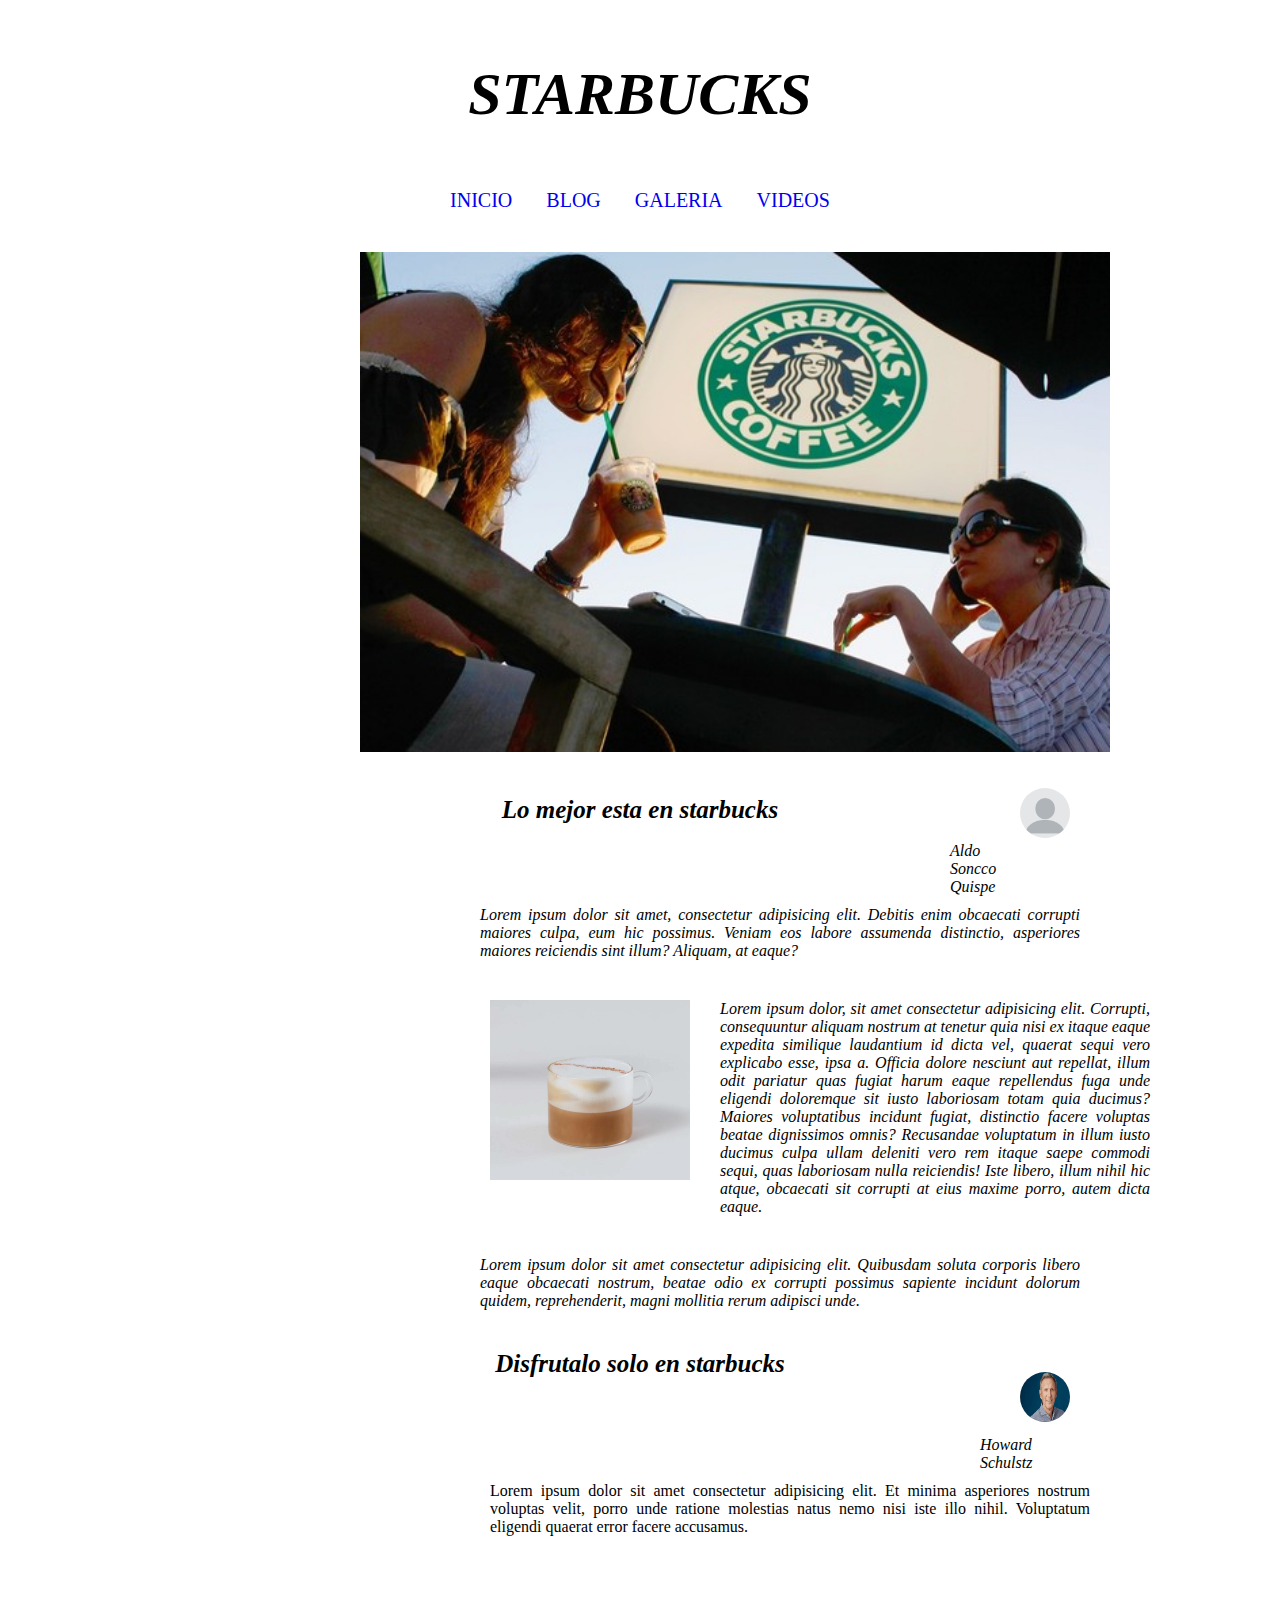
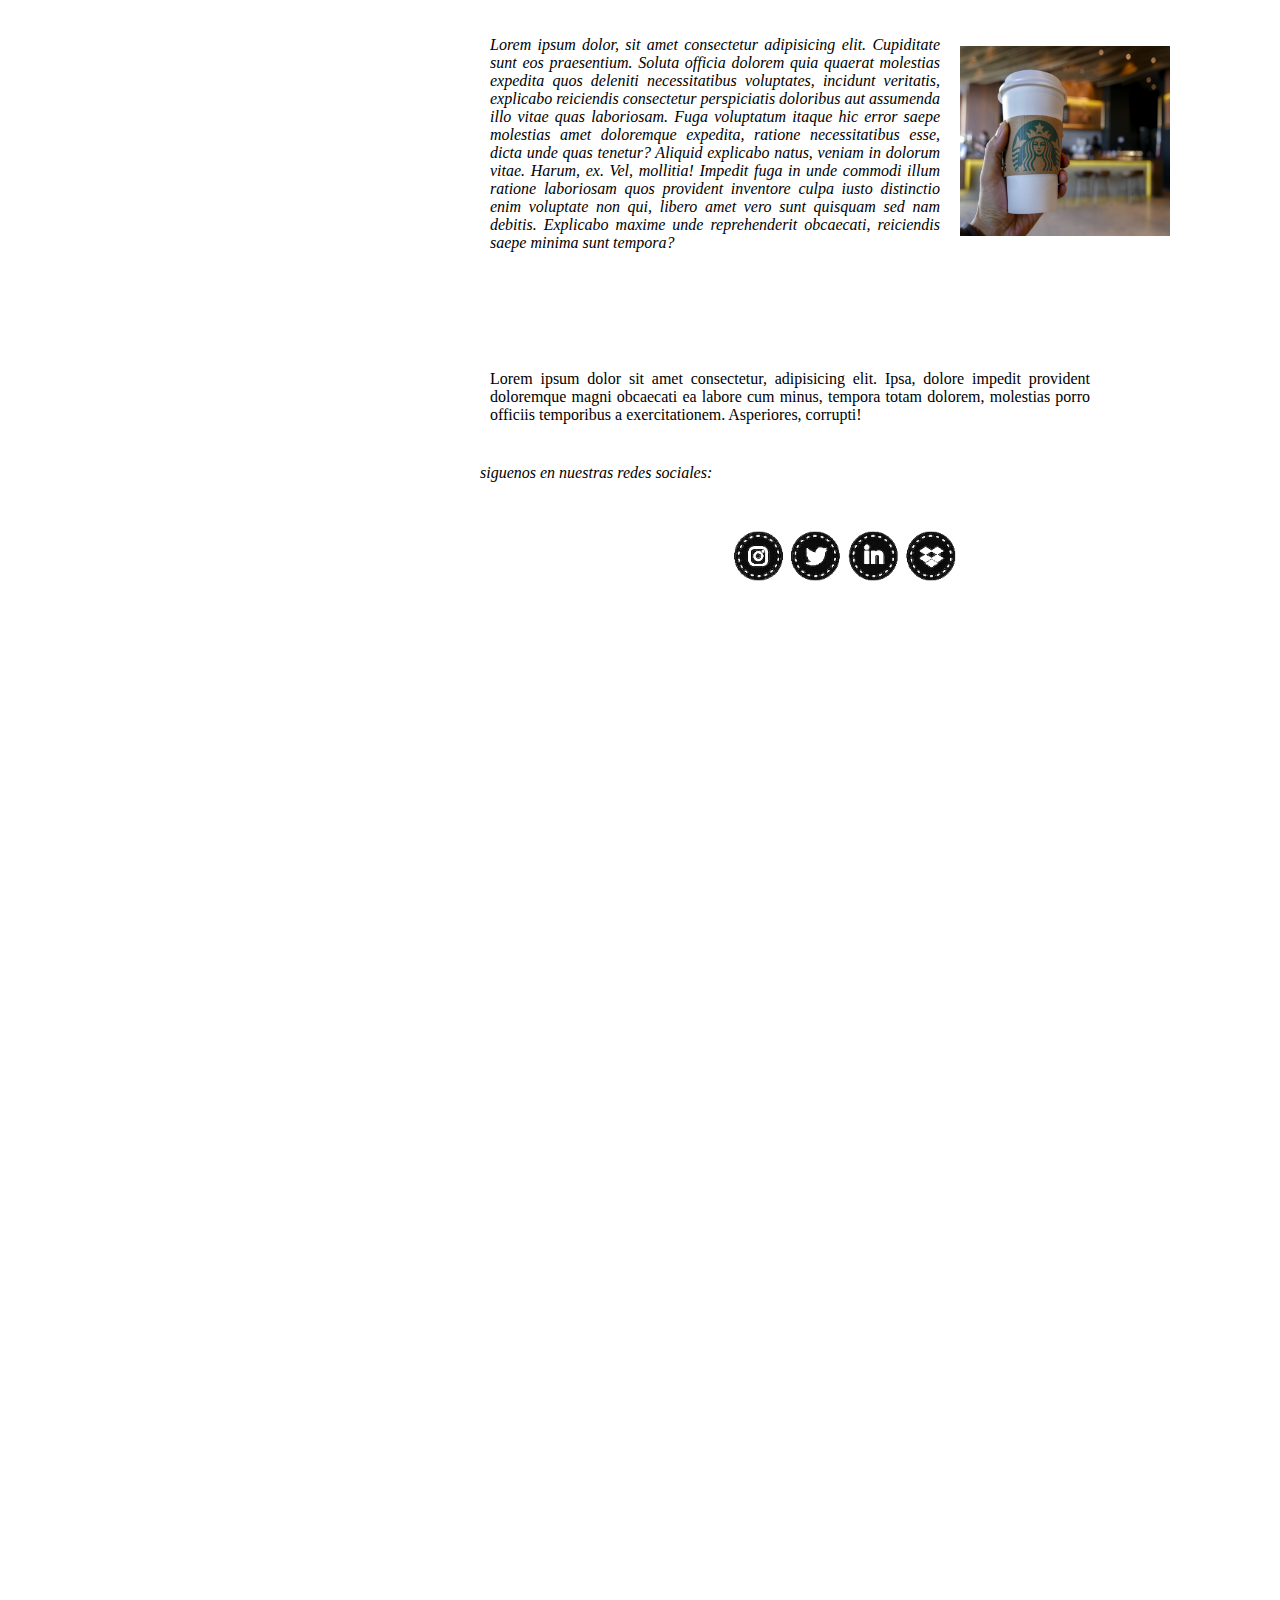
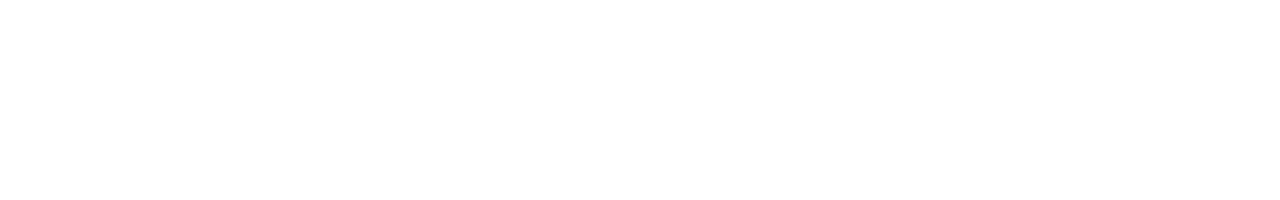
<file: blog.html>
<!DOCTYPE html>
<html lang="en">

<head>
    <meta charset="UTF-8">
    <meta name="viewport" content="width=device-width, initial-scale=1.0">
    <link rel="stylesheet" href="estilo.css">
    <title>STARBUCKS</title>
    <link rel="icon" href="logo-starbucks_11zon.jpeg" type="image/jpeg">
    <link rel="stylesheet" href="https://cdnjs.cloudflare.com/ajax/libs/font-awesome/6.5.2/css/all.min.css"
        integrity="sha512-SnH5WK+bZxgPHs44uWIX+LLJAJ9/2PkPKZ5QiAj6Ta86w+fsb2TkcmfRyVX3pBnMFcV7oQPJkl9QevSCWr3W6A=="
        crossorigin="anonymous" referrerpolicy="no-referrer" />
</head>

<body>
    <main>
        <header class="cabecera1">
            <h1>STARBUCKS</h1>
            <nav>
                <a href="index.html"><i class="fa-solid fa-bars"></i> INICIO</a>
                <a href="blog.html"><i class="fa-solid fa-clipboard"></i> BLOG</a>
                <a href="galeria.html"><i class="fa-solid fa-image"></i> GALERIA</a>
                <a href="videos.html"><i class="fa-solid fa-circle-play"></i> VIDEOS</a>
            </nav>
        </header>
        <audio src="audio.mp3" autoplay></audio>
        <section>
            <aside class="articulo1">
                <img src="img/img-starbucks.jpg" alt="" width="750">
            </aside>
            <aside class="articulo2">
                <h3>Lo mejor esta en starbucks</h3>
                <img src="img/foto.jpeg" alt="">
                <p>Aldo Soncco Quispe</p>
            </aside>
            <aside class="articulo3">
                <p>Lorem ipsum dolor sit amet, consectetur adipisicing elit. Debitis enim obcaecati corrupti maiores
                    culpa,
                    eum hic possimus. Veniam eos labore assumenda distinctio, asperiores maiores reiciendis sint illum?
                    Aliquam, at eaque?</p>
                <img src="img/capuchino.jpeg" alt="foto">
                <div>Lorem ipsum dolor, sit amet consectetur adipisicing elit. Corrupti, consequuntur aliquam nostrum at
                    tenetur quia nisi ex itaque eaque expedita similique laudantium id dicta vel, quaerat sequi vero
                    explicabo esse, ipsa a. Officia dolore nesciunt aut repellat, illum odit pariatur quas fugiat harum
                    eaque repellendus fuga unde eligendi doloremque sit iusto laboriosam totam quia ducimus? Maiores
                    voluptatibus incidunt fugiat, distinctio facere voluptas beatae dignissimos omnis? Recusandae
                    voluptatum in illum iusto ducimus culpa ullam deleniti vero rem itaque saepe commodi sequi, quas
                    laboriosam nulla reiciendis! Iste libero, illum nihil hic atque, obcaecati sit corrupti at eius
                    maxime porro, autem dicta eaque.</div>
                <p>Lorem ipsum dolor sit amet consectetur adipisicing elit. Quibusdam soluta corporis libero eaque
                    obcaecati nostrum, beatae odio ex corrupti possimus sapiente incidunt dolorum quidem, reprehenderit,
                    magni mollitia rerum adipisci unde.</p>
            </aside>

            <aside class="articulo4">
                <h3>Disfrutalo solo en starbucks</h3>
                <img src="img/Howard Schulstz.png" alt="foto">
                <p>Howard Schulstz</p>
            </aside>
            <aside class="articulo5">
                <p>Lorem ipsum dolor sit amet consectetur adipisicing elit. Et minima asperiores nostrum voluptas velit,
                    porro unde ratione molestias natus nemo nisi iste illo nihil. Voluptatum eligendi quaerat error
                    facere accusamus.</p>
                <address>Lorem ipsum dolor, sit amet consectetur adipisicing elit. Cupiditate sunt eos praesentium.
                    Soluta officia dolorem quia quaerat molestias expedita quos deleniti necessitatibus voluptates,
                    incidunt veritatis, explicabo reiciendis consectetur perspiciatis doloribus aut assumenda illo vitae
                    quas laboriosam. Fuga voluptatum itaque hic error saepe molestias amet doloremque expedita, ratione
                    necessitatibus esse, dicta unde quas tenetur? Aliquid explicabo natus, veniam in dolorum vitae.
                    Harum, ex. Vel, mollitia! Impedit fuga in unde commodi illum ratione laboriosam quos provident
                    inventore culpa iusto distinctio enim voluptate non qui, libero amet vero sunt quisquam sed nam
                    debitis. Explicabo maxime unde reprehenderit obcaecati, reiciendis saepe minima sunt tempora?
                </address>
                <img src="img/foto-logo.jpg" alt="logo">
                <p>Lorem ipsum dolor sit amet consectetur, adipisicing elit. Ipsa, dolore impedit provident doloremque
                    magni obcaecati ea labore cum minus, tempora totam dolorem, molestias porro officiis temporibus a
                    exercitationem. Asperiores, corrupti!</p>
               <div>siguenos en nuestras redes sociales:</div>
            </aside>
        </section>
        <footer id="pie">
           <a href="https://www.instagram.com/"><img src="img/imagenes rrss.png" alt=""></a> 
        </footer>
    </main>
</body>

</html>
</file>
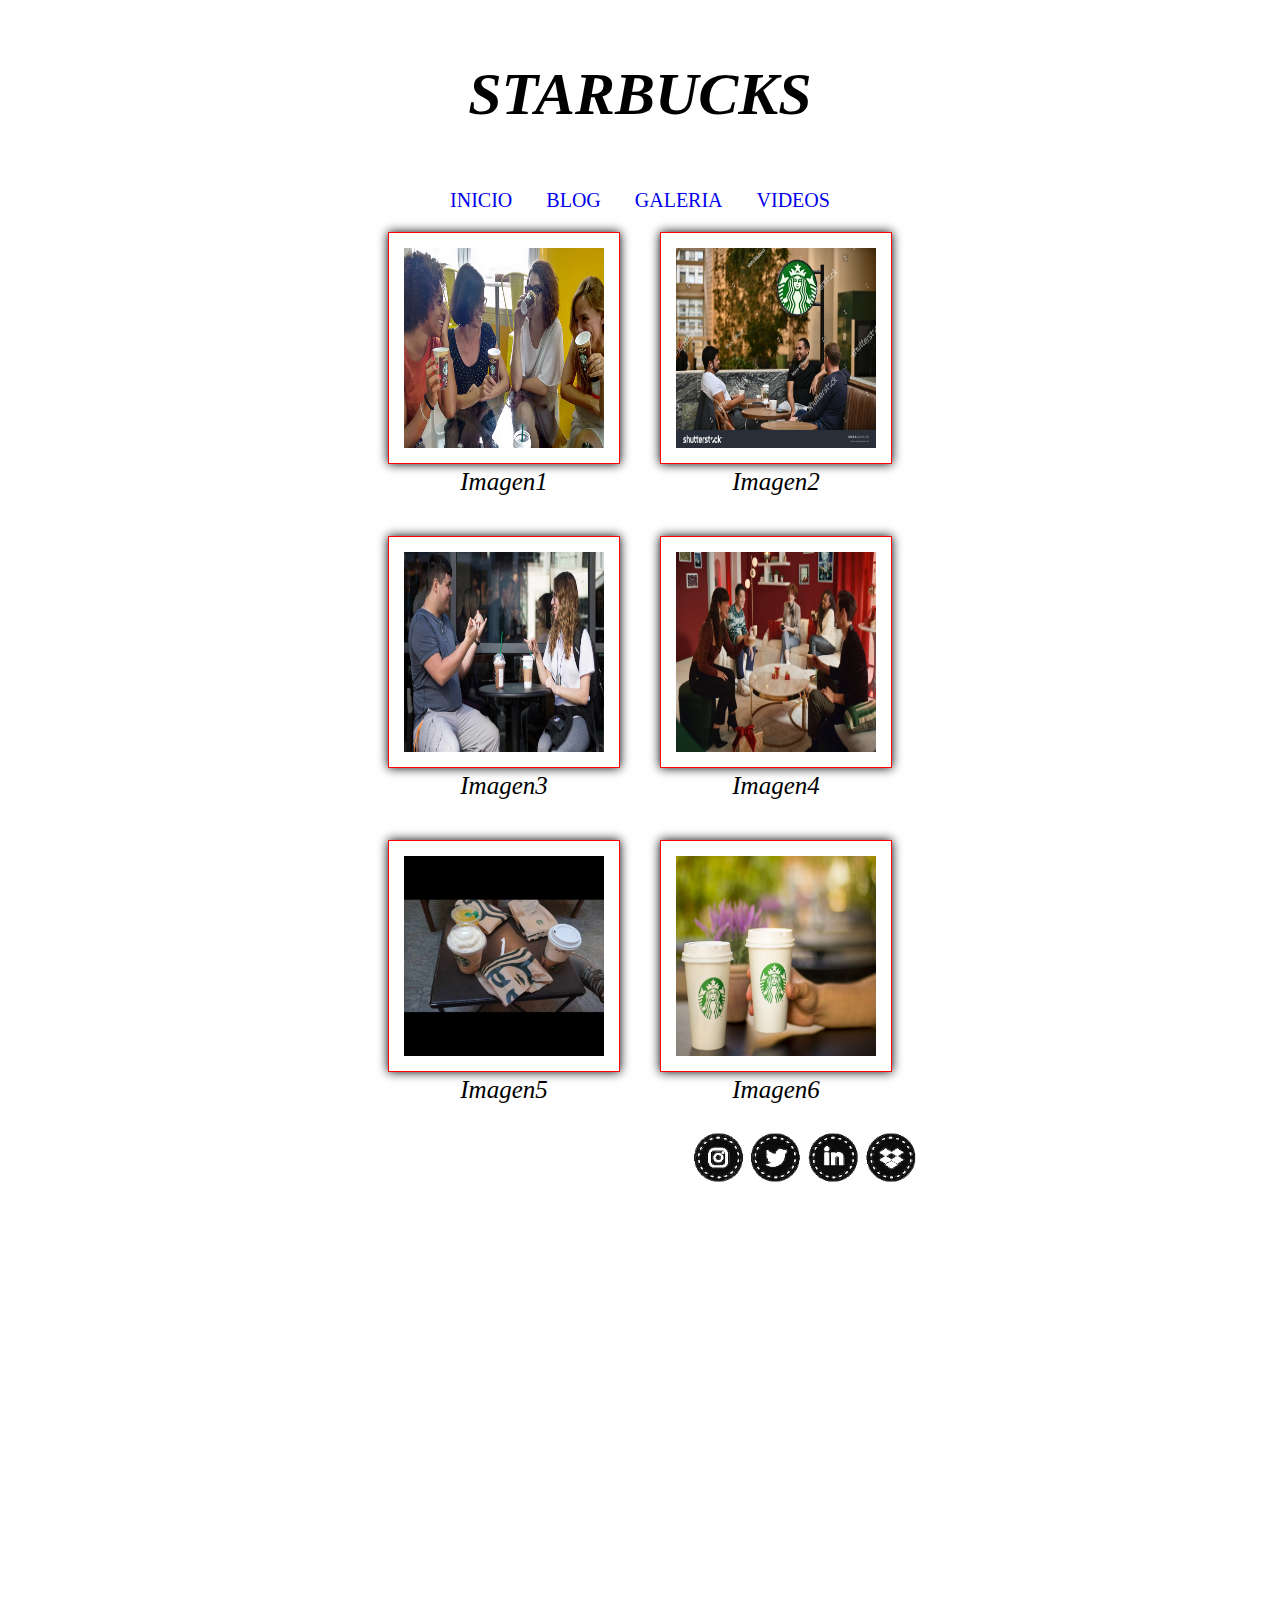
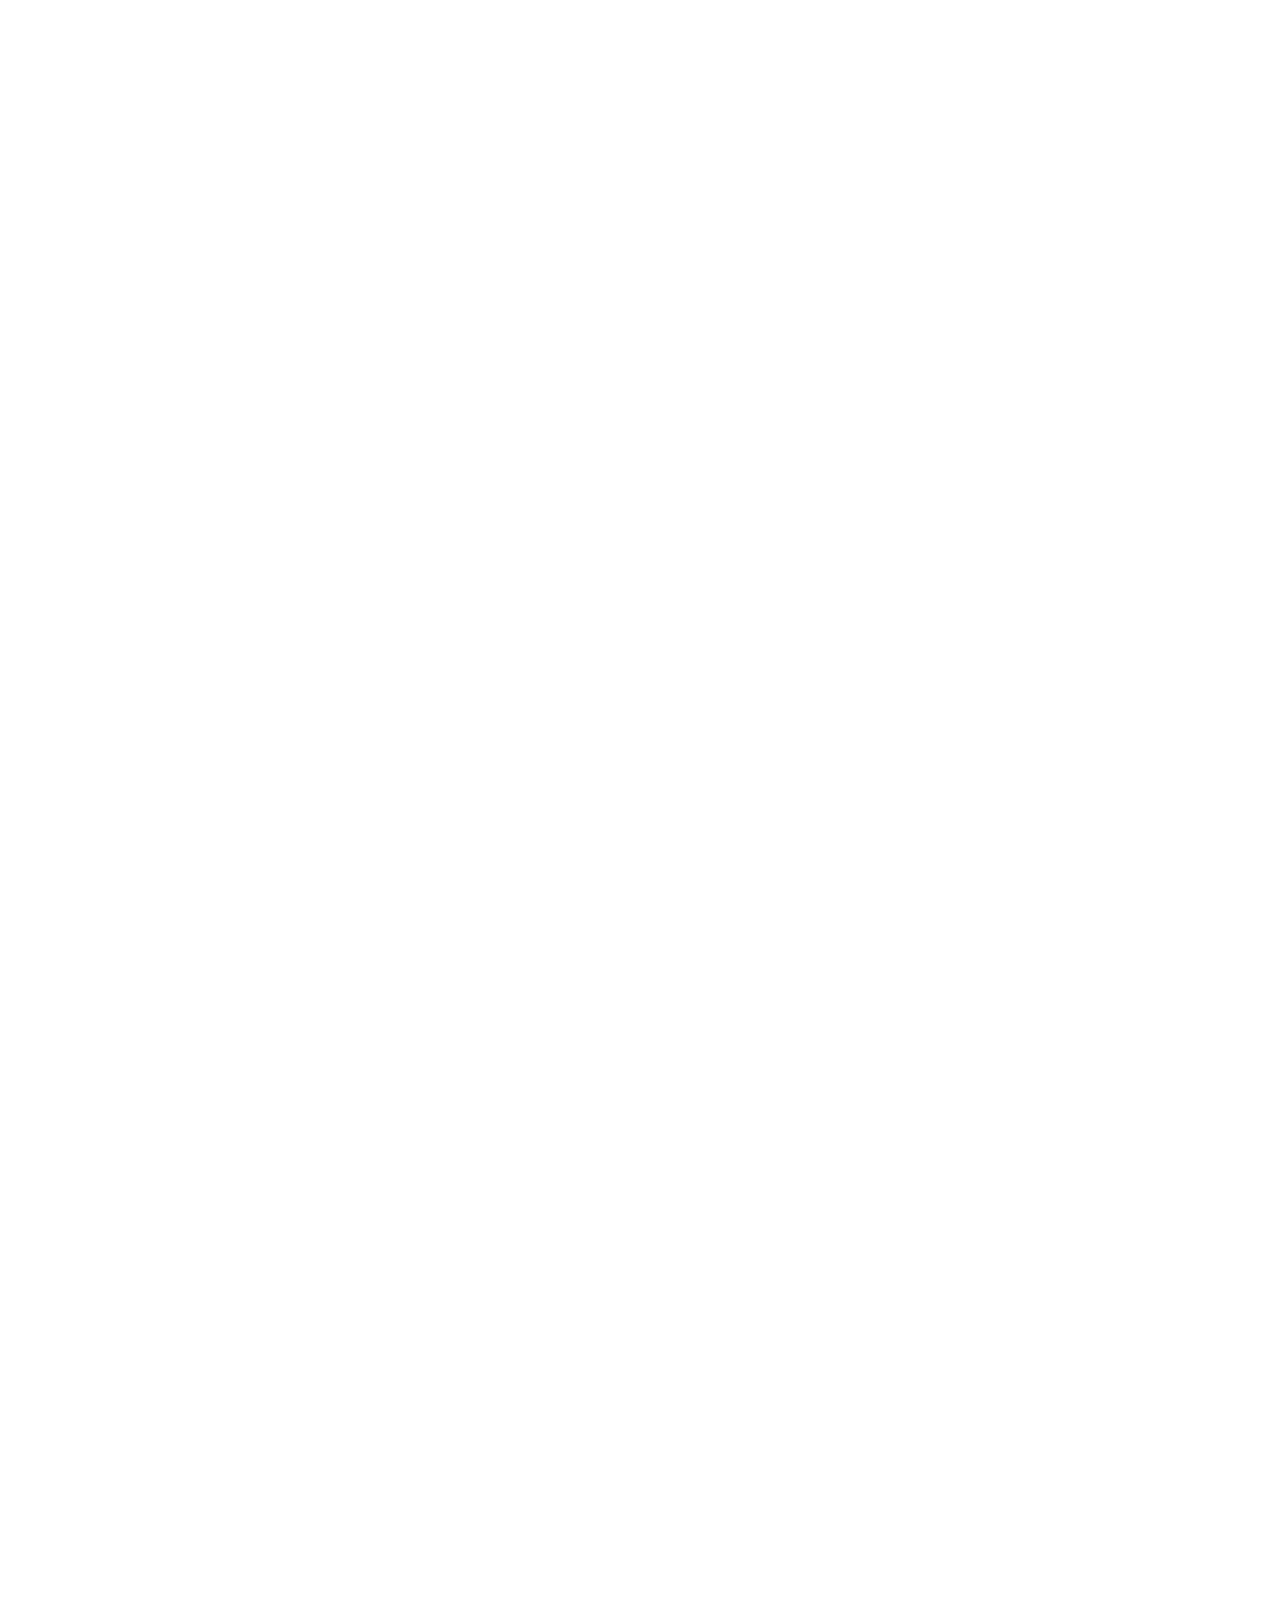
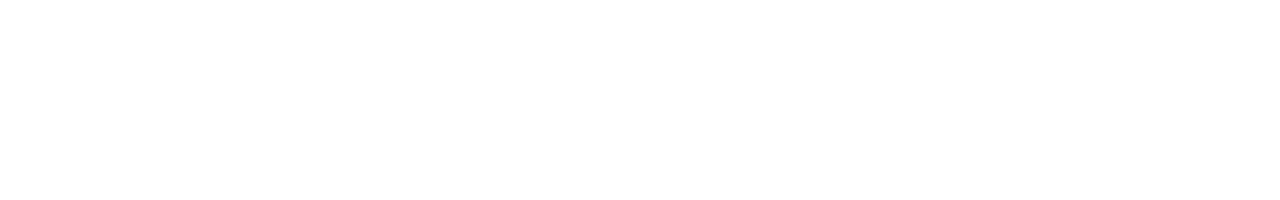
<file: galeria.html>
<!DOCTYPE html>
<html lang="en">

<head>
    <meta charset="UTF-8">
    <meta name="viewport" content="width=device-width, initial-scale=1.0">
    <link rel="stylesheet" href="estilo.css">
    <title>STARBUCKS</title>
    <link rel="icon" href="logo-starbucks_11zon.jpeg" type="image/jpeg">
    <link rel="stylesheet" href="https://cdnjs.cloudflare.com/ajax/libs/font-awesome/6.5.2/css/all.min.css"
        integrity="sha512-SnH5WK+bZxgPHs44uWIX+LLJAJ9/2PkPKZ5QiAj6Ta86w+fsb2TkcmfRyVX3pBnMFcV7oQPJkl9QevSCWr3W6A=="
        crossorigin="anonymous" referrerpolicy="no-referrer" />
</head>

<body>
    <main>
    <header class="cabecera2">
        <h1>STARBUCKS</h1>
        <nav>
            <a href="index.html"><i class="fa-solid fa-bars"></i> INICIO</a>
            <a href="blog.html"><i class="fa-solid fa-clipboard"></i> BLOG</a>
            <a href="galeria.html"><i class="fa-solid fa-image"></i> GALERIA</a>
            <a href="videos.html"><i class="fa-solid fa-circle-play"></i> VIDEOS</a>
        </nav>
    </header>
    <audio src="audio.mp3" autoplay></audio>
    <section>
      <div id="imagenes">
        <figure>
            <img src="img/imagen-1.jpg" alt="foto1" width="250px" height="183px">
            <figcaption>Imagen1</figcaption>
        </figure>
        <figure>
            <img src="img/imagen-2.jpg" alt="foto2" width="250px">
            <figcaption>Imagen2</figcaption>
        </figure>
        <figure>
            <img src="img/imagen-3.jpg" alt="foto3" width="250px" height="183px">
            <figcaption>Imagen3</figcaption>
        </figure>
        <figure>
            <img src="img/imagen-4.jpg" alt="foto4" width="250px" height="183px">
            <figcaption>Imagen4</figcaption>
        </figure>
        <figure>
            <img src="img/imagen-5.jpg" alt="foto5" width="250px" height="183px">
            <figcaption>Imagen5</figcaption>
        </figure>
        <figure>
            <img src="img/imagen-6.jpg" alt="foto6" width="250px" height="183px">
            <figcaption>Imagen6</figcaption>
        </figure>
      </div>
    </section>
    <footer id="pie2">
        <a href="https://www.instagram.com/"><img src="img/imagenes rrss.png" alt=""></a>
    </footer>
</main>
</body>

</html>
</file>
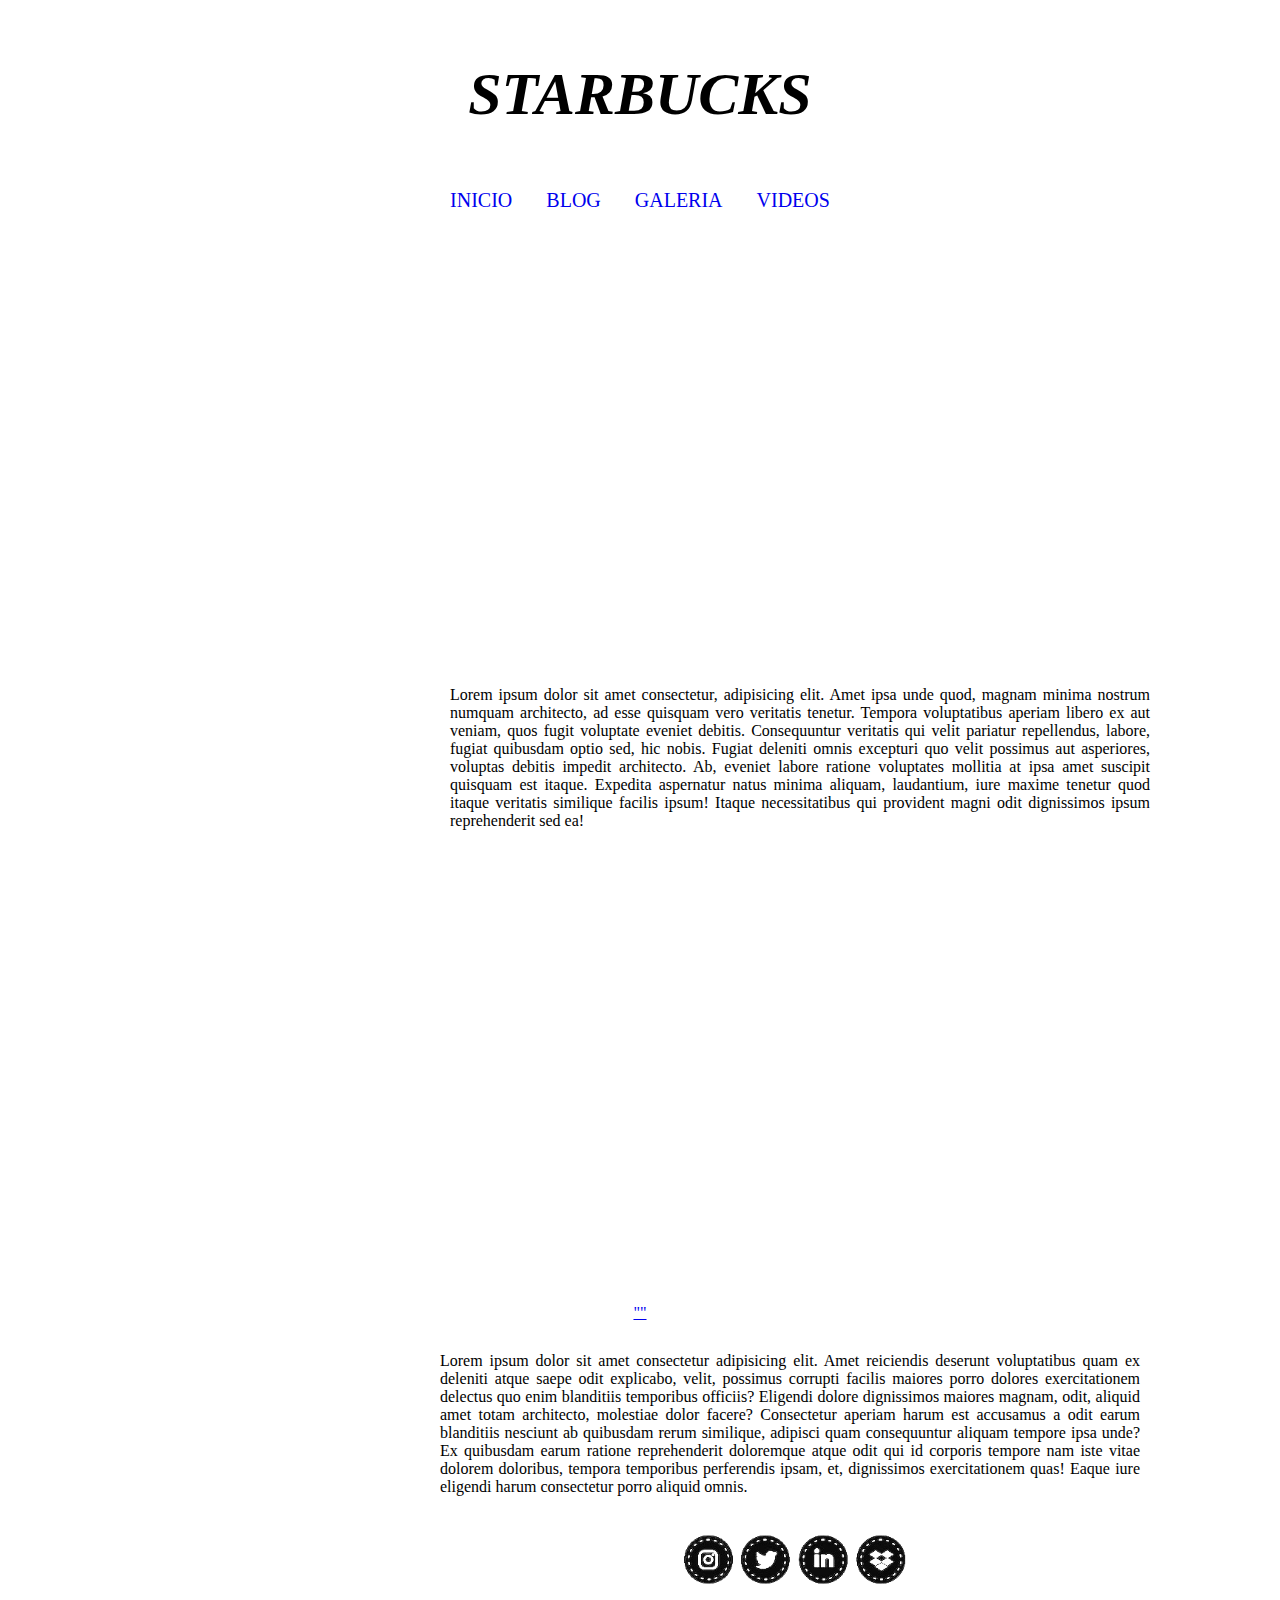
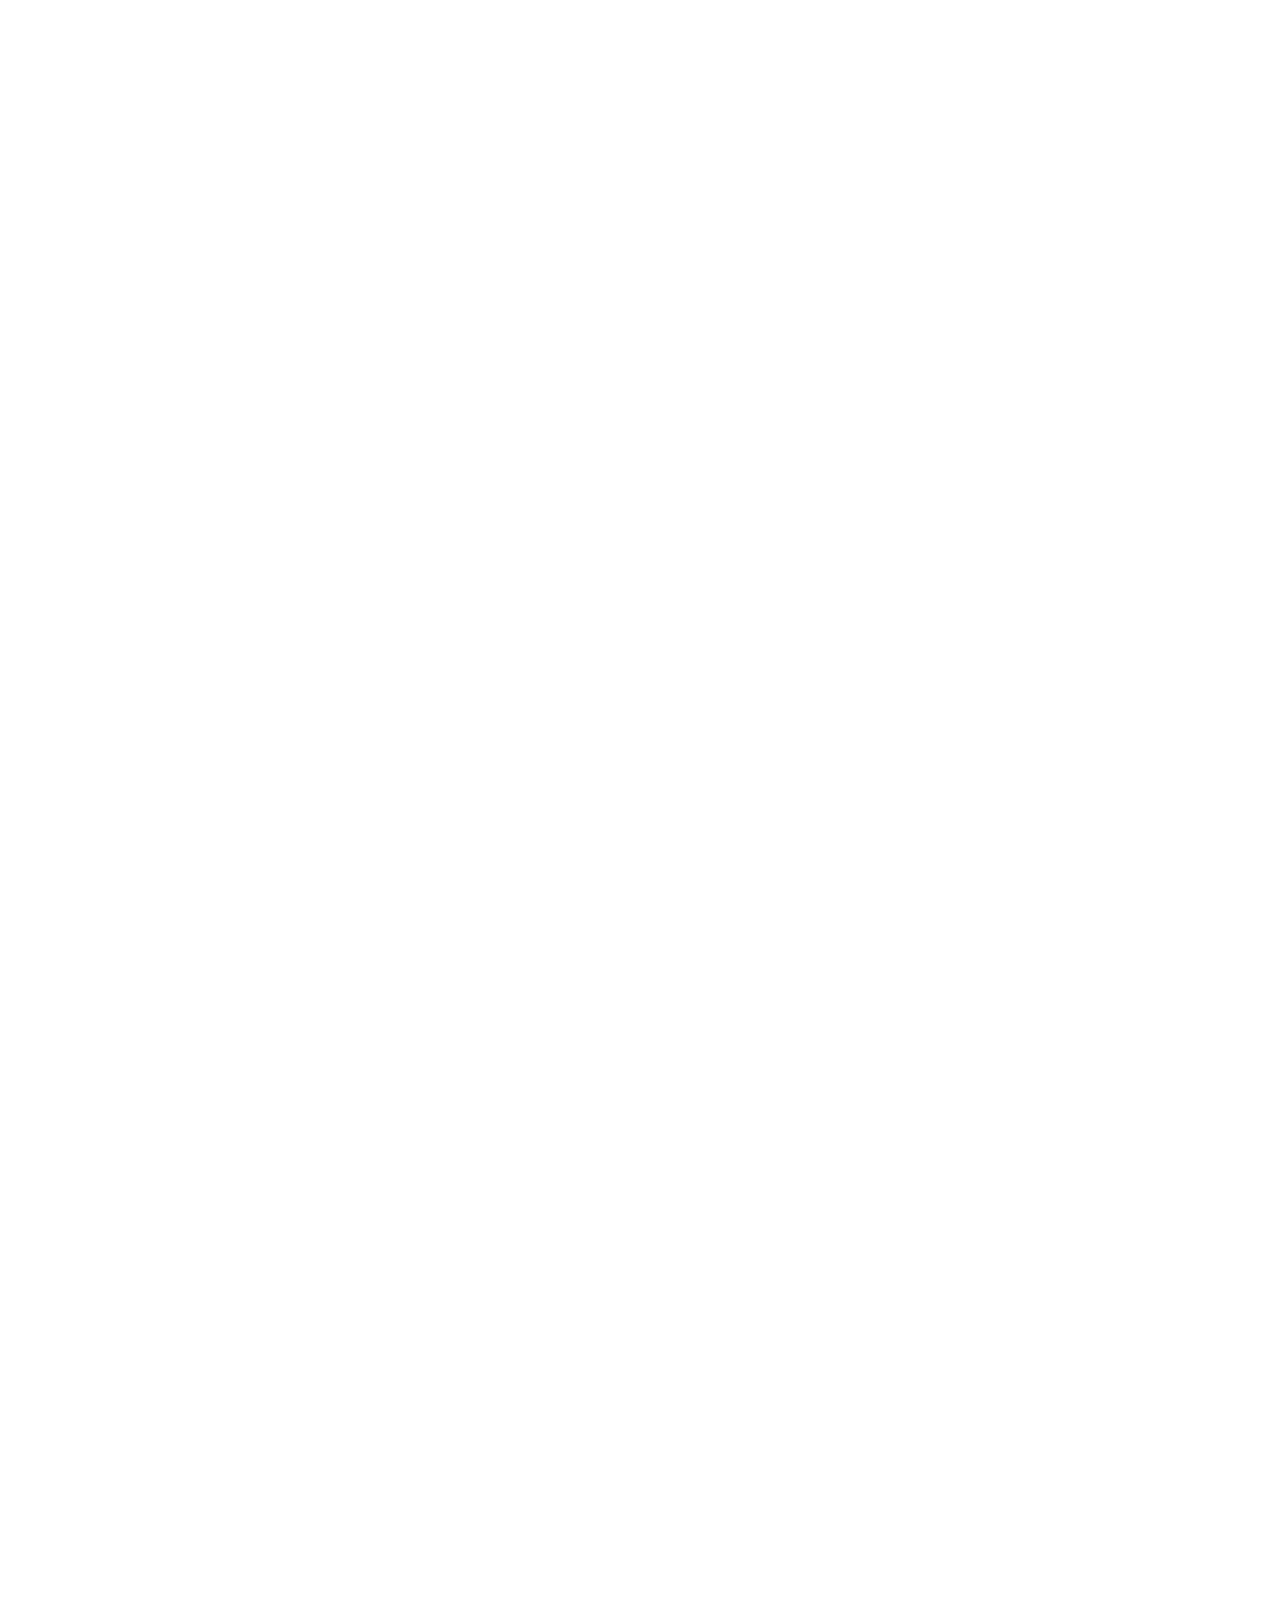
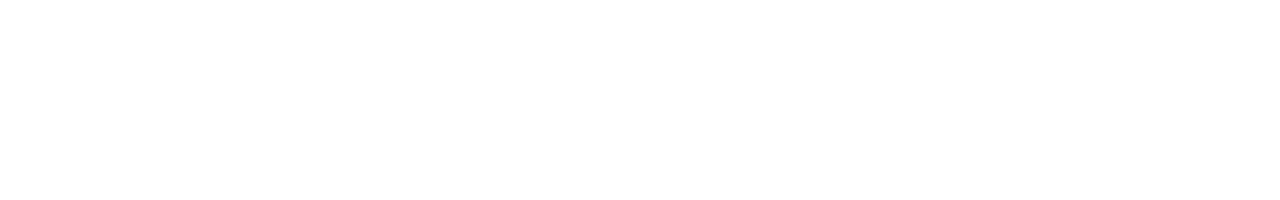
<file: videos.html>
<!DOCTYPE html>
<html lang="en">

<head>
    <meta charset="UTF-8">
    <meta name="viewport" content="width=device-width, initial-scale=1.0">
    <link rel="stylesheet" href="estilo.css">
    <title>STARBUCKS</title>
    <link rel="icon" href="logo-starbucks_11zon.jpeg" type="image/jpeg">
    <link rel="stylesheet" href="https://cdnjs.cloudflare.com/ajax/libs/font-awesome/6.5.2/css/all.min.css"
        integrity="sha512-SnH5WK+bZxgPHs44uWIX+LLJAJ9/2PkPKZ5QiAj6Ta86w+fsb2TkcmfRyVX3pBnMFcV7oQPJkl9QevSCWr3W6A=="
        crossorigin="anonymous" referrerpolicy="no-referrer" />
</head>

<body>
    <main>
        <header class="cabecera3">
            <h1>STARBUCKS</h1>
            <nav>
                <a href="index.html"><i class="fa-solid fa-bars"></i> INICIO</a>
                <a href="blog.html"><i class="fa-solid fa-clipboard"></i> BLOG</a>
                <a href="galeria.html"><i class="fa-solid fa-image"></i> GALERIA</a>
                <a href="videos.html"><i class="fa-solid fa-circle-play"></i> VIDEOS</a>
            </nav>
        </header>
        <section>
            <article class="contenedor10">
                <iframe width="700px" height="400px" src="https://www.youtube.com/embed/qhz-5cgnI7Q?si=Xhq6fvh0Ni52Dpd1"
                    title="YouTube video player" frameborder="0"
                    allow="accelerometer; autoplay; clipboard-write; encrypted-media; gyroscope; picture-in-picture; web-share"
                    referrerpolicy="strict-origin-when-cross-origin" allowfullscreen></iframe>
                <p>Lorem ipsum dolor sit amet consectetur, adipisicing elit. Amet ipsa unde quod, magnam minima nostrum
                    numquam architecto, ad esse quisquam vero veritatis tenetur. Tempora voluptatibus aperiam libero ex
                    aut veniam, quos fugit voluptate eveniet debitis. Consequuntur veritatis qui velit pariatur
                    repellendus, labore, fugiat quibusdam optio sed, hic nobis. Fugiat deleniti omnis excepturi quo
                    velit possimus aut asperiores, voluptas debitis impedit architecto. Ab, eveniet labore ratione
                    voluptates mollitia at ipsa amet suscipit quisquam est itaque. Expedita aspernatur natus minima
                    aliquam, laudantium, iure maxime tenetur quod itaque veritatis similique facilis ipsum! Itaque
                    necessitatibus qui provident magni odit dignissimos ipsum reprehenderit sed ea!</p>
            </article>
            <article class="contenedor11">
                <iframe src="https://player.vimeo.com/video/943290776?h=418825d23d" width="700" height="400"
                    frameborder="0" allow="autoplay; fullscreen; picture-in-picture" allowfullscreen></iframe>
                <a href="https://vimeo.com/943290776"> &quot;&quot;</a><a href="https://vimeo.com/alexlucain"></a><a
                        href="https://vimeo.com"></a>
                <p>Lorem ipsum dolor sit amet consectetur adipisicing elit. Amet reiciendis deserunt voluptatibus quam
                    ex deleniti atque saepe odit explicabo, velit, possimus corrupti facilis maiores porro dolores
                    exercitationem delectus quo enim blanditiis temporibus officiis? Eligendi dolore dignissimos maiores
                    magnam, odit, aliquid amet totam architecto, molestiae dolor facere? Consectetur aperiam harum est
                    accusamus a odit earum blanditiis nesciunt ab quibusdam rerum similique, adipisci quam consequuntur
                    aliquam tempore ipsa unde? Ex quibusdam earum ratione reprehenderit doloremque atque odit qui id
                    corporis tempore nam iste vitae dolorem doloribus, tempora temporibus perferendis ipsam, et,
                    dignissimos exercitationem quas! Eaque iure eligendi harum consectetur porro aliquid omnis.</p>
            </article>
        </section>

        <footer id="pie3">
            <a href="https://www.instagram.com/"><img src="img/imagenes rrss.png" alt=""></a>
        </footer>
    </main>
</body>

</html>
</file>
<file: estilo.css>
*{
    margin: 0;
    padding: 0;
}

.cabecera{
    position: absolute;
    top: 50%;
    left: 50%;
    top: 450px;
    font-size: 50px;
    transform: translate(-50%,-50%);
    font-style: italic;
}
.cabecera h2{
    color: #fff;
}
.starbucks img{
    position: fixed;
    top: 50%;
    left: 50%;
    transform: translate(-50%,-50%);
    min-height: 100%;
    min-width: 100%;
    z-index: -10;
}
#menu a{
    text-decoration: none;
    font-size: 30px;
    color:red;
}

#menu a:hover{
    color: #000000;
}
#pies img{
    position: absolute;
    top: 550px;
    left: 800px;
}







.cabecera1{
    position: sticky;
    top: 0;
    background-color: #fff;
}
nav a:hover{
    color: red;
}
header h1{
    font-size: 60px;
    font-style: italic;
    padding: 60px;
}
header a{
    text-decoration: none;
    font-size: 20px;
    margin: 15px;
}


header{
    text-align: center;
}
section{
    text-align: center;
}
.articulo1{
    padding: 40px;
}
.articulo2 img{
    width: 50px;
    margin-left: 700px;
    margin-top: -40px;
    border-radius: 50px;
}
.articulo2 p{
    margin-left: 630px;
    font-style: italic;
}
.articulo2 h3{
    font-size: 25px;
    font-style: italic;
}
.articulo3 p{
    text-align: justify;
    width: 600px;
    margin-left: 150px;
    padding: 10px;
    font-style: italic;
}
.articulo3 img{
    width: 200px;
    float: left;
    margin-left: 140px;
    padding: 30px;
}
.articulo3 div{
    width: 500px;
    text-align: justify;
    margin-left: 300px;
    padding: 30px;
    font-style: italic;
}
.articulo4 img{
    width: 50px;
    border-radius: 50px;
    height: 50px;
    margin-left: 700px;
    margin-top: -90px;
}
.articulo4 h3{
    padding: 30px;
    font-size: 25px;
    font-style: italic;
}
.articulo4 p{
    margin-left:650px ;
    padding: 10px;
    font-style: italic;
}
.articulo5{
    width: 600px;
    text-align: justify;
    margin-left: 170px;
}
.articulo5 address{
    padding: 100px;
    margin-left: -100px;
    width: 450px;
}

.articulo5 img{
    width: 210px;
    margin-left: 340px;
    margin-top: -600px;
    padding: 130px;
    height: 190px;
}
.articulo5 div{
    padding: 40px;
    margin-left: -50px;
    font-style: italic;
}
#pie img{
    width: 250px;
    margin-left: 400px;
}




main{
    width: 50%;
    margin: auto;
}
.cabecera2{
    position: sticky;
    top: 0;
    background-color: #fff;
}

#imagenes{
    display: flex;
    justify-content: center;
    flex-wrap: wrap;
}

figure{
    padding: 20px;
    text-align: center;
}
figure img{
    max-width: 200px;
    max-height: 200px;
    padding: 15px;
    height: 300px;
    border: 1px solid red;
    box-shadow: 0 0 10px;
}

figcaption{
    font-size: 25px;
    font-style: italic;
}
#pie2 img{
   width: 250px;
   margin-left:360px ;
}




.cabecera3{
    position: sticky;
    top: 0;
    background-color: #fff;
}
main{
    height: 3400px;
}

.contenedor10{
    text-align: center;
    padding: 40px;
}
.contenedor10 p{
    text-align: justify;
    width: 700px;
    margin-left: 60px;
    padding: 30px;
}

.contenedor11{
    text-align: center;
}
.contenedor11 p{
    text-align: justify;
    width: 700px;
    margin-left: 90px;
    padding: 30px;
}
#pie3 img{
    width: 250px;
    margin-left: 350px;

}
</file>
